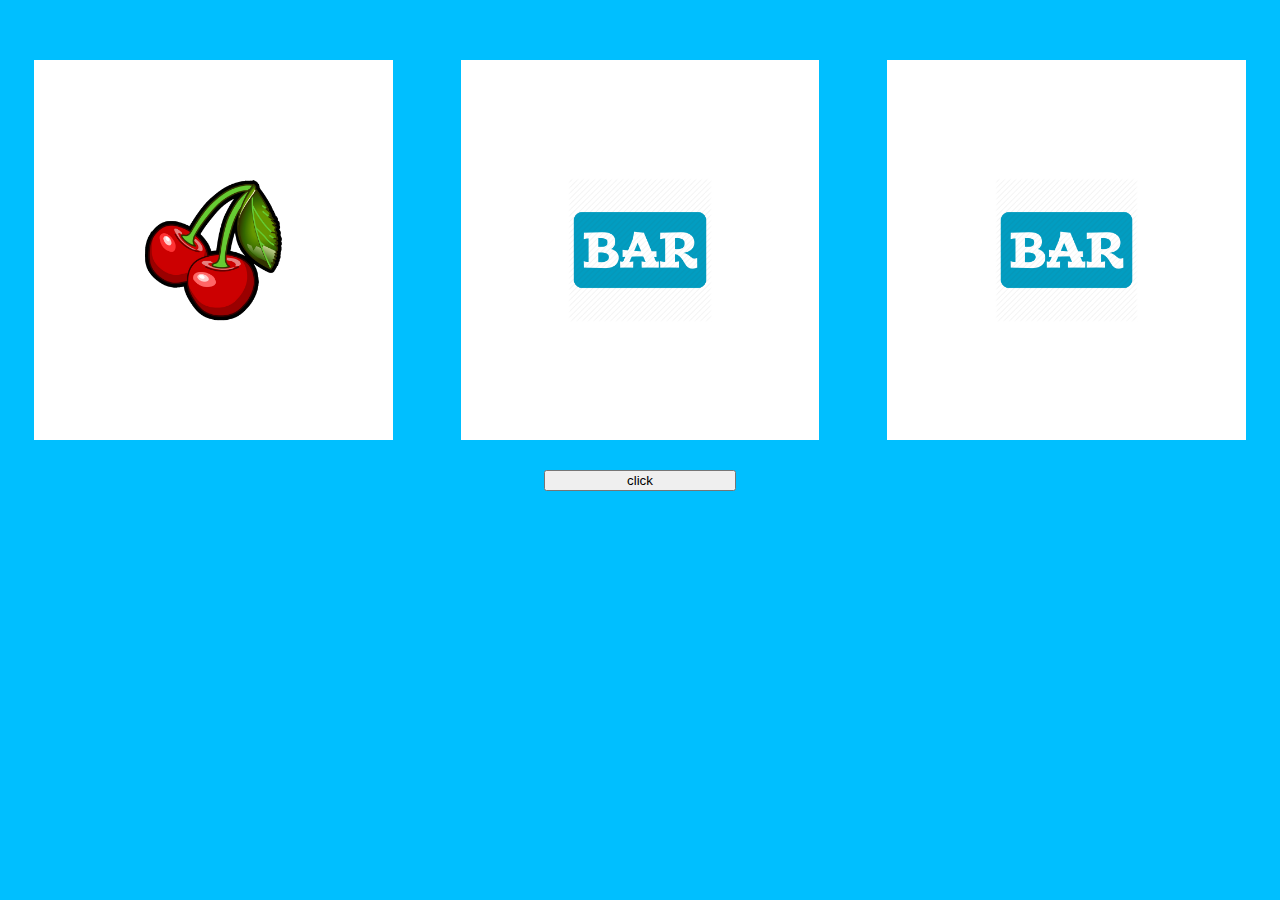
<file: slots/index2.html>
﻿<!DOCTYPE html>
<html>
<head>
    <title></title>
	<meta charset="utf-8" />
    <link rel="stylesheet" href="./test.css" />
    
</head>
<body>
    <div class="slot-wrap">
        <div id="slot1" class="slot"></div>
        <div id="slot2" class="slot"></div>
        <div id="slot3" class="slot"></div>
    </div>
    <button id="spin">click</button>
    <script src="./jquery-1.11.3.js"></script>
    <script src="test.js"></script>
</body>
</html>
</file>
<file: slots/test.css>
﻿html,body {
    background-color:deepskyblue;
    margin:0;
    padding:0;
}
h2 {
    color:white;
    text-align:center;
}
.gamebox {
    position:relative;
    background-color:black;
    height:560px;
    width:400px;
    border-radius:4px;
    margin:0 auto;
}
.monies {
    display:inline-flex;
    height:60px;
    width:47%;
    background-color:white;
    border-radius:4px;
    margin-left:7px;
    font-weight:bold;
}
.monies-writes {
    font-size:1.4em;
    margin:auto;
}
.bet-arrows {
    position:absolute;
    right:6px;
    top:105px;
    display:inline-block;
}
.slot-wrap {
    display:flex;
    margin-top:60px;
    margin-bottom: 20px;
}
.slot {
    display:flex;
    flex-direction:row;
    flex-wrap:nowrap;
    position:relative;
    height:380px;
    width:28%;
    background-color: white;
    margin: 0 auto;
}
.slot > img {
    width:40%;
    margin:auto;
}
.result {
    display:flex;
    flex-direction:row;
    flex-wrap:nowrap;
    height:160px;
    background-color:white;
    width:96%;
    border-radius:4px;
    margin:0 auto;
}
#bet-amount {

}
.sbutton {
    text-align:center;
}
#spin {
    display:block;
    width:15%;
    margin:0 auto;
    margin-top:30px;
}
</file>
